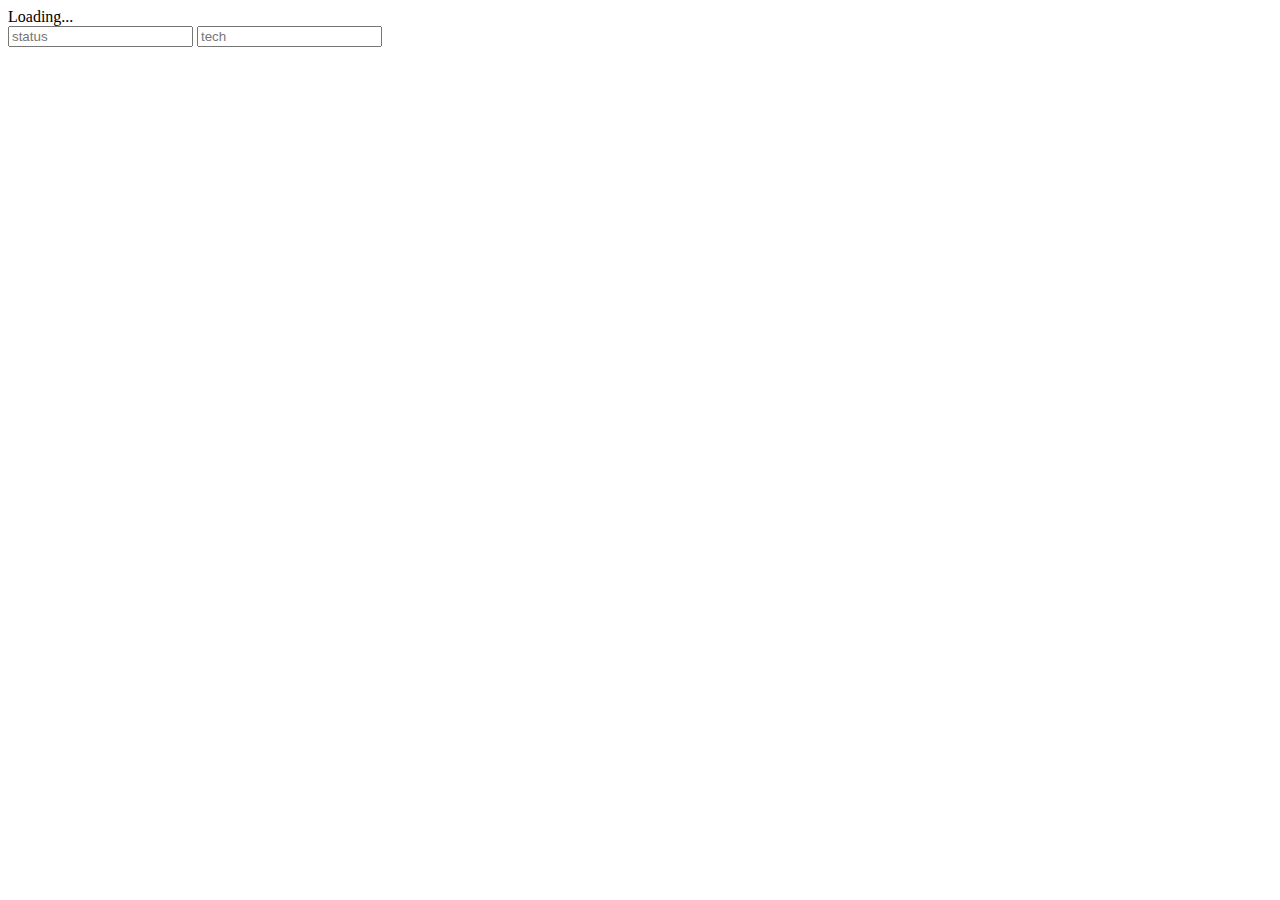
<file: src/index.html>
<!doctype html>
<html>
<head>
  <meta charset="utf-8">
  <title>Datatable</title>
  <base href="/">

  <meta name="viewport" content="width=device-width, initial-scale=1">
  <link rel="icon" type="image/x-icon" href="favicon.ico">
</head>
<body>
<!-- selector app-root 
	our main component selector   -->
  <app-root>Loading...</app-root>
  

  <br>
  <!--
  	 filters input fields we can put as many input 
	 fields as we want all we need is to specify the fields and 
	 where do we want angular to take the value from. 
	 specified on DT.filters{} 
  -->
  <input type='text' id='status' class ='filters' placeholder="status" />
  <input type='text' id='is_technitian' class='filters' placeholder="tech"  />
  <script>
  // SAJ.functions -- all the functions we want to include in that page and bind to our buttons 
  	SAJ={};
  	SAJ.editSomthing = function(id,name,email_address){
		console.log(id);
		console.log(name);
		console.log(email_address);
		debugger;
	}

	SAJ.deleteData = function(id,name,email_address){	
		console.log(id);
		console.log(name);
		console.log(email_address);
		debugger;
	}

	SAJ.detailsData = function(id,name,email_address){	
		console.log(id);
		console.log(name);
		console.log(email_address);
		debugger;
	}

	//DT - global variable - used for basic settings and lets us add functions and settings to our datatable scripts without writing directly into angular 			components 

	// settings 
	// basic settings for our datatable 
	//1. size - size of rows per page 
	//2. url - ajax url to get data from 
	//3. ajax - if true will go to db for the internal sorting and paging functions . if set to false all data is saved in angular var (this.data) and  	   sorting functions work only internaly  - better for small sized tables like users table
	//4. size_options - an array of integers used to set the display options per page ( for example here we can change size settings to 5,10,20 rows per 		page )  

	DT = {
			'url': 'http://dev.sendajob.local/ajax.php?page=angular_test', 
			'size':5,
			'ajax':true,
			'size_options' :[5,10,20]
			
	}
	// buttons - function params - argumentss that fhe function takes
	// function params = array of paramaters name 
	DT.buttons = [
		{'name':'edit','function':SAJ.editSomthing,'function_params' : ['id','name','email_address']},
		{'name':'delete','function':SAJ.deleteData,'function_params' : ['id','name','email_address']},
		{'name':'details','function':SAJ.detailsData,'function_params' : ['id','name','email_address']}
	];

	//filters 
	// the way we want to take are input and filters values is within the getVal return value  
	// value property can be set up from here ( input type hidden for example ) or taken from the user 
	// in this example the value property is set to "" an empty string.

	DT.filters = [
		{'name':'status' ,'getVal':function(){ return document.getElementById('status').value},'value' : ""},
		{'name':'is_technitian' ,'getVal': function(){ return document.getElementById('is_technitian').value}, 'value' : ""}
	];

	// getFiltersValues - colects values from our filters that will be included in the request 
	DT.getFiltersValues = function(){
		for(var i = 0 ; i < DT.filters.length ; i++){
			var filter = DT.filters[i];
			filter.value = filter.getVal();
			DT.filters[i] = filter;
		}
	}


	//redraw table - colect data from filters and redraw 
	DT.draw = function(){
		//component is now on the global scope 
		component.component.trigerTableReDraw();
	}

	// callBack function that trigers after table is loaded 
	DT.callBack = function(){
		
	}
	

				
  </script>
</body>
</html>
</file>
